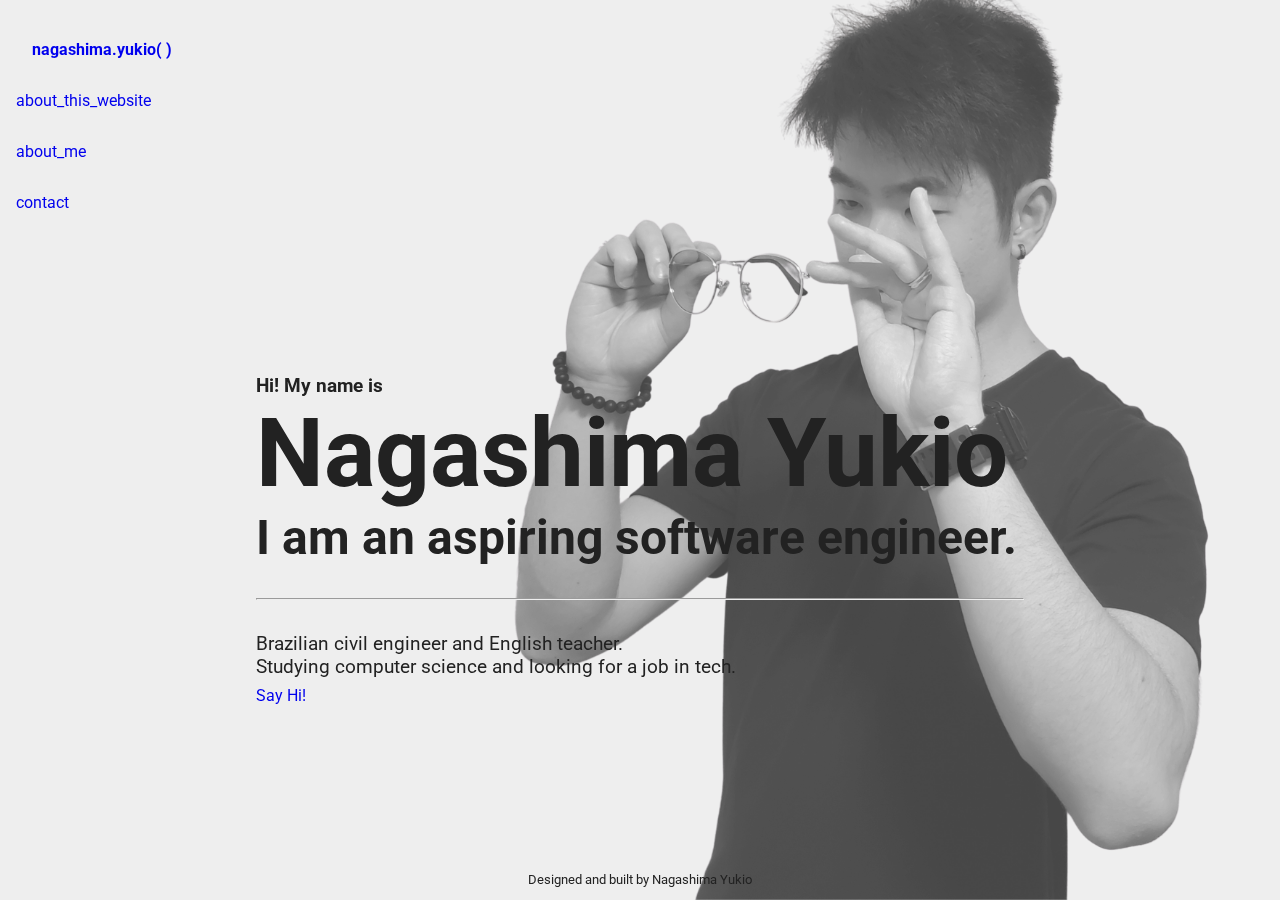
<file: week8/homepage/index.html>
<!DOCTYPE html>

<html lang="en">
    <head>
        <meta charset="utf-8">
        <meta name="viewport" content="width=device-width, initial-scale=1">
        <link href="https://cdn.jsdelivr.net/npm/bootstrap@5.1.3/dist/css/bootstrap.min.css" rel="stylesheet" integrity="sha384-1BmE4kWBq78iYhFldvKuhfTAU6auU8tT94WrHftjDbrCEXSU1oBoqyl2QvZ6jIW3" crossorigin="anonymous">
        <link href="styles.css" rel="stylesheet">
        <link rel="preconnect" href="https://fonts.googleapis.com">
        <link rel="preconnect" href="https://fonts.gstatic.com" crossorigin>
        <link href="https://fonts.googleapis.com/css2?family=Roboto:wght@300;500;700&display=swap" rel="stylesheet">
        <script src="https://cdn.jsdelivr.net/npm/bootstrap@5.0.2/dist/js/bootstrap.bundle.min.js" integrity="sha384-MrcW6ZMFYlzcLA8Nl+NtUVF0sA7MsXsP1UyJoMp4YLEuNSfAP+JcXn/tWtIaxVXM" crossorigin="anonymous"></script>
        <title>Home</title>
    </head>
    <body>
        <header>
            <nav class="navbar navbar-expand-md navbar-light bg-light">
                <div class="container">
                    <a href="index.html" class="navbar-brand" id="brand"><b>nagashima.yukio( )</b></a>
                    <ul class="navbar-nav">
                        <li class="nav-item" id="about-this">
                            <a href="about_this.html" class="nav-link">about_this_website</a>
                        </li>
                        <li class="nav-item" id="about-me">
                            <a href="about_me.html" class="nav-link">about_me</a>
                        </li>
                        <li class="nav-item" id="contact">
                            <a href="contact.html" class="nav-link">contact</a>
                        </li>
                    </ul>
                </div>
            </nav>
        </header>

        <main>
            <div>
                <p><b>Hi! My name is</b></p>
                <h1>Nagashima Yukio</h1>
                <h2>I am an aspiring software engineer.</h2>
                <hr>
                <p>Brazilian civil engineer and English teacher. <br>Studying computer science and looking for a job in tech.</p>
                <a id="say-hi" href="contact.html" class="btn btn-dark">Say Hi!</a>
            </div>
            <div class="image-container">
                <img id="me0" src="images/me0.png" alt="Me Looking at my Glasses">
            </div>
        </main>

        <footer>
            <p>Designed and built by Nagashima Yukio</p>
        </footer>
    </body>
</html>
</file>
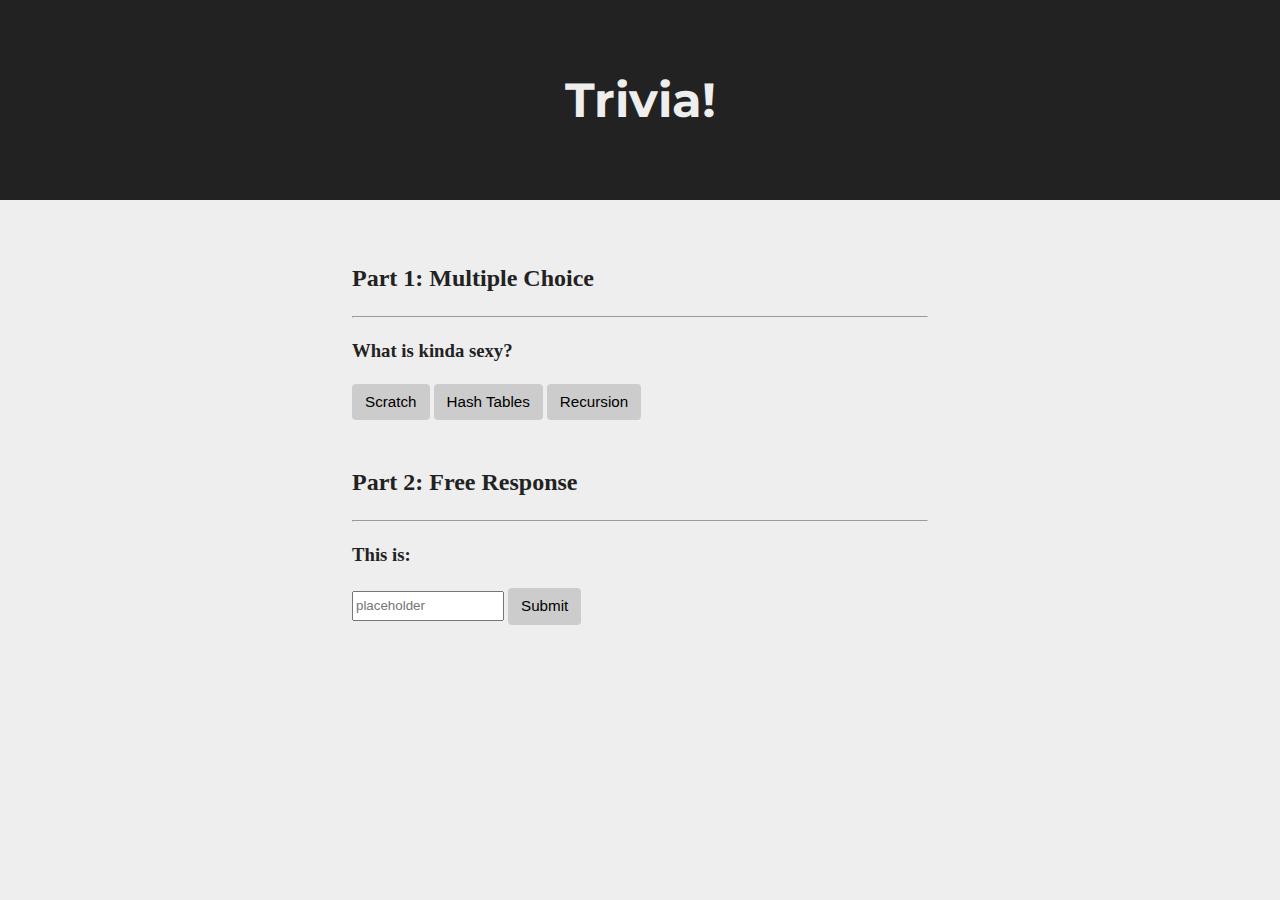
<file: week8/trivia/index.html>
<!DOCTYPE html>

<html lang="en">
    <head>
        <link href="https://fonts.googleapis.com/css2?family=Montserrat:wght@500&display=swap" rel="stylesheet">
        <link href="styles.css" rel="stylesheet">
        <script defer>
            const buttons = document.querySelectorAll(".btn");
            const submitBtn = document.getElementById("submit-btn");
            const answer = document.getElementById("answer");
            const judge1 = document.getElementById("judge1");
            const judge2 = document.getElementById("judge2");

            buttons[0].addEventListener("click", function() {
                buttons[0].style.backgroundColor = "#ff6961";
                buttons[1].style.backgroundColor = "#ccc";
                buttons[2].style.backgroundColor = "#ccc";
                judge1.innerHTML = "Incorrect";
                judge1.style.color = "#ff6961";
            });

            buttons[1].addEventListener("click", function() {
                buttons[0].style.backgroundColor = "#ccc";
                buttons[1].style.backgroundColor = "#ff6961";
                buttons[2].style.backgroundColor = "#ccc";
                judge1.innerHTML = "Incorrect";
                judge1.style.color = "#ff6961";
            });

            buttons[2].addEventListener("click", function() {
                buttons[0].style.backgroundColor = "#ccc";
                buttons[1].style.backgroundColor = "#ccc";
                buttons[2].style.backgroundColor = "#77dd77";
                judge1.innerHTML = "Correct!";
                judge1.style.color = "#77dd77";
            });

            submitBtn.addEventListener("click", function(e) {
                e.preventDefault();
                if (answer.value.toLowerCase() == "cs50")
                {
                    answer.style.backgroundColor = "#77dd77";
                    answer.style.color = "#eee";
                    judge2.innerHTML = "Correct!";
                    judge2.style.color = "#77dd77";
                }
                else
                {
                    answer.style.backgroundColor = "#ff6961";
                    answer.style.color = "#fff";
                    judge2.innerHTML = "Incorrect";
                    judge2.style.color = "#ff6961";
                }
            })
        </script>
        <title>Trivia!</title>
    </head>

    <body>
        <div class="header">
            <h1>Trivia!</h1>
        </div>

        <div class="container">
            <div class="section">
                <h2>Part 1: Multiple Choice </h2>
                <hr>
                <h3>What is kinda sexy?</h3>
                <p id="judge1"></p>
                <button id="btn1" class="btn">Scratch</button>
                <button class="btn">Hash Tables</button>
                <button class="btn">Recursion</button>
            </div>

            <div class="section">
                <h2>Part 2: Free Response</h2>
                <hr>
                <h3>This is:</h3>
                <p id="judge2"></p>
                <input id="answer" type="text" placeholder="placeholder">
                <input id="submit-btn" type="submit">
            </div>
        </div>
    </body>
</html>
</file>
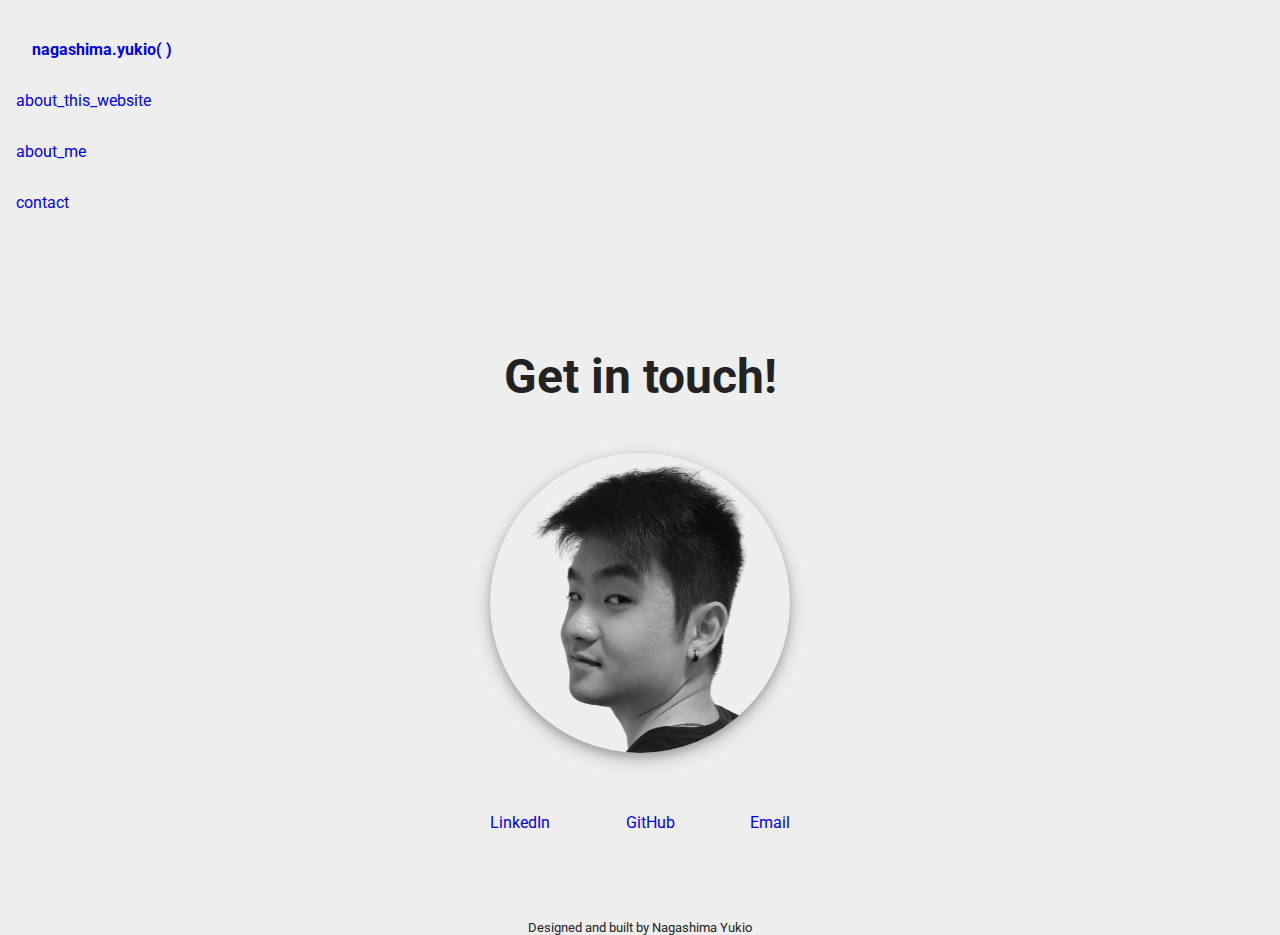
<file: week8/homepage/contact.html>
<!DOCTYPE html>

<html lang="en">
    <head>
        <meta charset="utf-8">
        <meta name="viewport" content="width=device-width, initial-scale=1">
        <link href="https://cdn.jsdelivr.net/npm/bootstrap@5.1.3/dist/css/bootstrap.min.css" rel="stylesheet" integrity="sha384-1BmE4kWBq78iYhFldvKuhfTAU6auU8tT94WrHftjDbrCEXSU1oBoqyl2QvZ6jIW3" crossorigin="anonymous">
        <link href="styles.css" rel="stylesheet">
        <link rel="preconnect" href="https://fonts.googleapis.com">
        <link rel="preconnect" href="https://fonts.gstatic.com" crossorigin>
        <link href="https://fonts.googleapis.com/css2?family=Roboto:wght@300;500;700&display=swap" rel="stylesheet">
        <script defer src="https://cdn.jsdelivr.net/npm/bootstrap@5.0.2/dist/js/bootstrap.bundle.min.js" integrity="sha384-MrcW6ZMFYlzcLA8Nl+NtUVF0sA7MsXsP1UyJoMp4YLEuNSfAP+JcXn/tWtIaxVXM" crossorigin="anonymous"></script>
        <title>Contact</title>
    </head>
    <body>
        <header>
            <nav class="navbar navbar-expand-md navbar-light bg-light">
                <div class="container">
                    <a href="index.html" class="navbar-brand" id="brand"><b>nagashima.yukio( )</b></a>
                    <ul class="navbar-nav">
                        <li class="nav-item" id="about-this">
                            <a href="about_this.html" class="nav-link">about_this_website</a>
                        </li>
                        <li class="nav-item" id="about-me">
                            <a href="about_me.html" class="nav-link">about_me</a>
                        </li>
                        <li class="nav-item" id="contact">
                            <a href="contact.html" class="nav-link">contact</a>
                        </li>
                    </ul>
                </div>
            </nav>
        </header>

        <main>
            <div id="contact-container">
                <h2>Get in touch!</h2>
                <img src="images/me1.png" alt="me looking back at the camera" class="gallery" id="contact-image">
                <div id="links-container" style="display: flex; justify-content: space-between;">
                    <a class="btn btn-dark" href="https://www.linkedin.com/in/mauricionagashima/">LinkedIn</a>
                    <a class="btn btn-dark" href="https://github.com/mauricyukio">GitHub</a>
                    <a class="btn btn-dark" href="mailto:myynagashima@gmail.com">Email</a>
                </div>

            </div>
        </main>

        <footer>
            <p>Designed and built by Nagashima Yukio</p>
        </footer>
    </body>
</html>
</file>
<file: week8/homepage/styles.css>
*, *::before, *::after {
    margin: 0;
    padding: 0;
}

body {
    min-height: 100vh;
    min-width: 100vw;
    display: flex;
    flex-direction: column;
    align-items: center;
    justify-content: space-between;
    font-family: 'Roboto', sans-serif;
    background-color: #eee;
    color: #222;
}

header {
    flex: 2;
    width: 100vw;
    margin: 2rem auto;
}

li {
    color: #222;
    margin: 1rem;
    list-style-type: none;
}

li:hover {
    cursor: pointer;
}

a {
    text-decoration: none;
    display: block;
    position: relative;
    padding: 0.5rem 0;
}

li a::after {
    content: '';
    position: absolute;
    bottom: 0;
    left: 0;
    width: 100%;
    height: 0.15rem;
    background-color: #222;
    transition: opacity 400ms, transform 400ms;
    opacity 1;
    transform: scale(0);
    transform-origin: center;
  }

li a:hover::after,
li a:focus::after {
    transform: scale(1);
}

#brand {
    margin-left: 2rem;
}

main {
    width: 60vw;
    flex: 6;
    margin: 5rem auto;
    display: flex;
    flex-direction: column;
}

h1 {
    font-size: 6rem;
    font-weight: bold;
}

h2 {
    font-size: 3rem;
}

p {
    font-size: 1.2rem;
}

hr {
    margin: 2rem auto;
}

#me0 {
    z-index: -1;
    position: fixed;
    bottom: 0px;
    right: 0px;
    width: 784px;
    height: 1016px;
    opacity: .7;
}

#cs50x {
    width: 100%;
    height: auto;
    margin-top: 5rem;
}

#iframe-container {
    position: relative;
    overflow: hidden;
    display: none;
    margin-top: 5rem;
    width: 100%;
    padding-top: 56.25%;
}

#contact-container {
    margin: 0 auto;
    text-align: center;
}

#contact-image {
    width: 300px;
    border-radius: 50%;
    margin: 3rem auto;
}

footer {
    margin-top: auto;
    margin: 0 auto;
    flex: 1;
    width: 100vw;
    text-align: center;
}

footer p {
    font-size: .8rem;
}

.gallery {
    border-radius: 1rem;
    margin-right: 2rem;
    width: 100%;
    height: auto;
    box-shadow: 0 4px 8px 0 rgba(0, 0, 0, 0.2), 0 6px 20px 0 rgba(0, 0, 0, 0.2);
}

.row {
    display: flex;
    flex-wrap: wrap;
    padding: 0 4px;
  }

.column {
    flex: 50%;
    padding: 0 4px;
}

.column img {
    margin-top: 8px;
    vertical-align: middle;
}

@media only screen and (max-width: 767px) {
    main {
        width: 80vw;
    }

    #me0 {
        opacity: .3;
        width: 100%;
        height: auto;
    }

    h1 {
        font-size: 12vw;
    }

    h2 {
        font-size: 6vw;
    }

    p {
        font-size: 4vw;
    }
}
</file>
<file: week8/trivia/styles.css>
body {
    background-color: #eee;
    color: #222;
    font-size: 1rem;
    font-weight: 400;
    line-height: 1.5;
    margin: 0;
    text-align: left;
}

.container {
    width: 50vw;
    margin-left: auto;
    margin-right: auto;
    padding-left: 15px;
    padding-right: 15px;
}

.header {
    background-color: #222;
    color: #eee;
    margin-bottom: 2rem;
    padding: 2rem 1rem;
    text-align: center;
}

.section {
    padding: 0.5rem 2rem 1rem 2rem;
}

.section:hover {
    background-color: #f5f5f5;
    transition: color 2s ease-in-out, background-color 0.15s ease-in-out;
}

h1 {
    font-family: 'Montserrat', sans-serif;
    font-size: 48px;
}

p {
    font-weight: bold;
}

button, input[type="submit"] {
    background-color: #ccc;
    border: 1px solid transparent;
    border-radius: 0.25rem;
    font-size: 0.95rem;
    font-weight: 400;
    line-height: 1.5;
    padding: 0.375rem 0.75rem;
    text-align: center;
    transition: color 0.15s ease-in-out, background-color 0.15s ease-in-out, border-color 0.15s ease-in-out, box-shadow 0.15s ease-in-out;
    vertical-align: middle;
}

button:hover, #submit-btn:hover {
    cursor: pointer;
    color: #000;
    border: 1px solid #000;
}

input[type="text"] {
    line-height: 1.8;
    width: 25%;
}

input[type="text"]:hover {
    background-color: #f5f5f5;
    transition: color 2s ease-in-out, background-color 0.15s ease-in-out;
}
</file>
